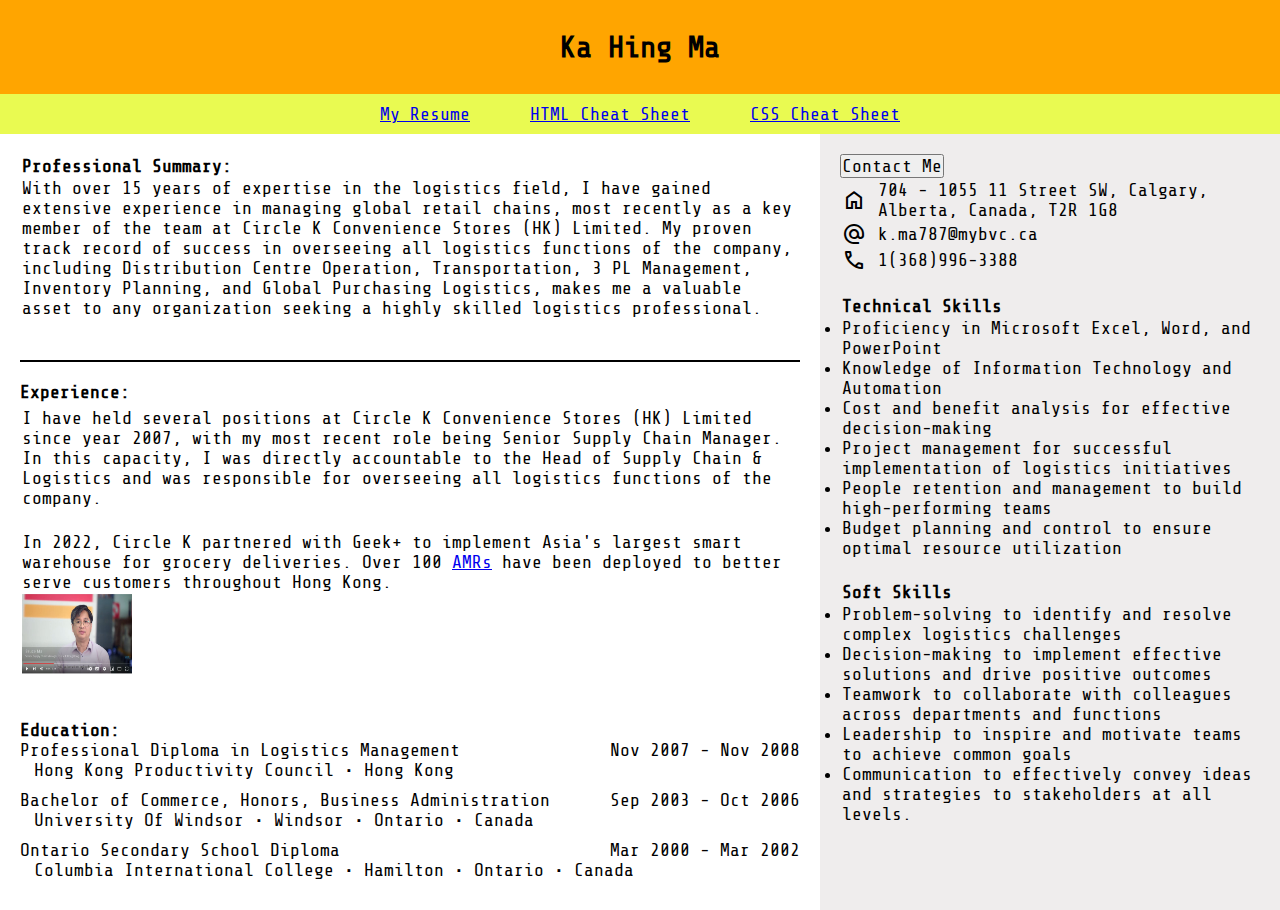
<file: index.html>
<!DOCTYPE html>
<html>

<head>
	<meta charset="UTF-8">
	<meta content="width=device-width, initial-scale=1" name="viewport" />
	<title>Ka Hing Ma - Resume</title>
	<link rel="stylesheet" href="Main.css">

	<link rel="preconnect" href="https://fonts.googleapis.com">
	<link rel="preconnect" href="https://fonts.gstatic.com" crossorigin>
	<link href="https://fonts.googleapis.com/css2?family=Oswald:wght@200;400;700&family=Roboto+Slab:wght@100;300;500;900&family=Share+Tech+Mono&display=swap" rel="stylesheet">

	<link rel="stylesheet"
		href="https://fonts.googleapis.com/css2?family=Material+Symbols+Outlined:opsz,wght,FILL,GRAD@48,400,0,0" />

	</head>

<body>
	<div class="Head">Ka Hing Ma</div>
	<nav>
		<ul>
			<li><a href="index.html">My Resume</a></li>
			<li><a href="HtmlCheatSheet.html">HTML Cheat Sheet</a></li>
			<li><a href="CSSCheatSheet.html">CSS Cheat Sheet</a></li>
		</ul>
	</nav>

	<div class="container">
		<div class="left">
			<table>
				<tr>
					<td><strong>Professional Summary:</strong></td>
				</tr>
				<tr>
					<td>With over 15 years of expertise in the logistics field, I have gained extensive experience in
						managing global retail chains, most recently as a key member of the team at Circle K Convenience
						Stores (HK) Limited. My proven track record of success in overseeing all logistics functions of
						the company, including Distribution Centre Operation, Transportation, 3 PL Management, Inventory
						Planning, and Global Purchasing Logistics, makes me a valuable asset to any organization seeking
						a highly skilled logistics professional.</td>
				</tr>
			</table>
			<br>
			<br>
			<table>
				<tr>
					<div class="line"></div>
				<tr>
					<div><strong>Experience:</strong></div>
				</tr>

				<tr>
					<td>I have held several positions at Circle K Convenience Stores (HK) Limited since year 2007, with
						my most recent role being Senior Supply Chain Manager. In this capacity, I was directly
						accountable to the Head of Supply Chain & Logistics and was responsible for overseeing all
						logistics functions of the company.</td>
				</tr>
				<tr style="height: 20px;"></tr>
				<tr>
					<td>In 2022, Circle K partnered with Geek+ to implement Asia's largest smart warehouse for grocery
						deliveries. Over 100 <a href="https://en.wikipedia.org/wiki/Mobile_robot" title="Autonomous Mobile Robots" target="_blank">AMRs</a> have been deployed to better serve customers throughout Hong Kong.
					</td>
				</tr>
				<tr>
					<td><a href="https://www.youtube.com/watch?v=4EuYN_pmUwQ" target="_blank">
							<img src="KH_Ma_CircleK.JPG" id="kh-ma-image" alt="KH Ma CircleK" class="enlarge-on-hover"
								onclick="window.location.href='https://www.youtube.com/watch?v=4EuYN_pmUwQ';">
						</a></td>
				</tr>
			</table>
			<br>
			<br>
			<table>
				<div class="table">
					<div><strong>Education:</strong></div>
					<div class="table-row">
						<div class="upperRow">
							<div class="title">Professional Diploma in Logistics Management</div>
							<div class="date">Nov 2007 - Nov 2008</div>
						</div>
						<div class="school">Hong Kong Productivity Council • Hong Kong</div>
					</div>
					<div class="table-row">
						<div class="upperRow">
							<div class="title">Bachelor of Commerce, Honors, Business Administration</div>
							<div class="date">Sep 2003 - Oct 2006</div>
						</div>
						<div class="school">University Of Windsor • Windsor • Ontario • Canada</div>
					</div>
				</div>
				<div class="table-row">
					<div class="upperRow">
						<div class="title">Ontario Secondary School Diploma</div>
						<div class="date">Mar 2000 - Mar 2002</div>
					</div>
					<div class="school">Columbia International College • Hamilton • Ontario • Canada</div>
				</div>
			</table>
		</div>
		<div class="right">
			<div>
				<form action="mailto:bmaka@hotmail.com" method="post" enctype="text/plain">
					<input type="submit" value="Contact Me">
				</form>
			</div>
			<table>
				
				<tr>
					<td><span class="material-symbols-outlined">home</span></td>
					<td><span>704 - 1055 11 Street SW, Calgary, Alberta, Canada, T2R 1G8</span></td>
				</tr>
				<tr>
					<td><span class="material-symbols-outlined">alternate_email</span></td>
					<td>k.ma787@mybvc.ca</td>
				</tr>
				<tr>
					<td><span class="material-symbols-outlined">call</span></td>
					<td>1(368)996-3388</td>
				</tr>
			</table>
			<br>
			<table>
				<tr>
					<td class="Technical"><strong>Technical Skills</strong></td>
				</tr>
				<tr class="table-row">
					<td>
						<ul>
							<li>Proficiency in Microsoft Excel, Word, and PowerPoint</li>
							<li>Knowledge of Information Technology and Automation</li>
							<li>Cost and benefit analysis for effective decision-making</li>
							<li>Project management for successful implementation of logistics initiatives</li>
							<li>People retention and management to build high-performing teams</li>
							<li>Budget planning and control to ensure optimal resource utilization</li>
						</ul>
					</td>
				</tr>
			</table>
			<br>
			<table>
				<tr>
					<td class="SoftSkill"><strong>Soft Skills</strong></td>
				</tr>
				<tr class="table-row">
					<td>
						<ul>
							<li>Problem-solving to identify and resolve complex logistics challenges</li>
							<li>Decision-making to implement effective solutions and drive positive outcomes</li>
							<li>Teamwork to collaborate with colleagues across departments and functions</li>
							<li>Leadership to inspire and motivate teams to achieve common goals</li>
							<li>Communication to effectively convey ideas and strategies to stakeholders at all levels.
							</li>
						</ul>
					</td>
				</tr>
			</table>
</body>

<script src="script.js"></script>
</html>
</file>
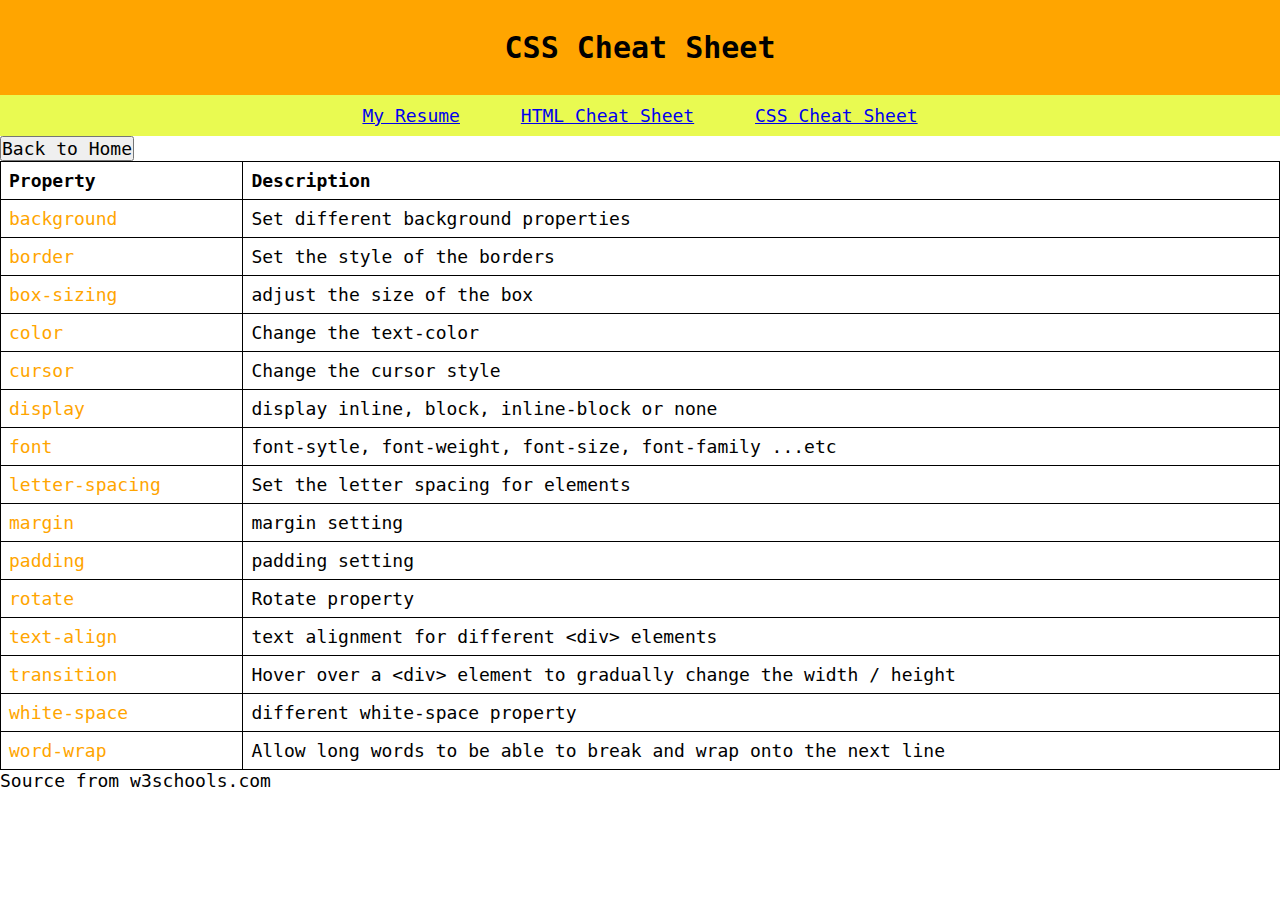
<file: CSSCheatSheet.html>
<!DOCTYPE html>
<html>
  <head>
    <meta charset="UTF-8">
    <title>CSS Cheat Sheet</title>
    <link rel="stylesheet" href="Main.css">
  </head>

  <body>
    <div class="Head">CSS Cheat Sheet</div>
    <nav>
      <ul>
        <li><a href="index.html">My Resume</a></li>
        <li><a href="HtmlCheatSheet.html">HTML Cheat Sheet</a></li>
        <li><a href="CSSCheatSheet.html">CSS Cheat Sheet</a></li>
      </ul>
    </nav>
    <tr>
        <div id="navigation">
          <button id="html-btn" onclick="goToCSS()">Back to Home</button>
        </div>
      </td>
    </tr>
    <table class="CheatSheetTable">
      <thead>
        <tr>
          <th>Property</th>
          <th>Description</th>
        </tr>
      </thead>
      <tbody>
        <tr>
          <td><a href="#" class="tablink" onclick="openTab(event,'background-info')"> <span style="color: orange">background</span></a></td>
          <td>Set different background properties</td>
        </tr>

        <tr>
          <td><a href="#" class="tablink" onclick="openTab(event,'border-info')"> <span style="color: orange">border</span></a></td>
          <td>Set the style of the borders</td>
        </tr>

        <tr>
          <td><a href="#" class="tablink" onclick="openTab(event,'boxsizing-info')"> <span style="color: orange">box-sizing</span></a></td>
          <td>adjust the size of the box</td>
        </tr>

        <tr>
          <td><a href="#" class="tablink" onclick="openTab(event,'color-info')"> <span style="color: orange">color</span></a></td>
          <td>Change the text-color</td>
        </tr>

        <tr>
          <td><a href="#" class="tablink" onclick="openTab(event,'cursor-info')"> <span style="color: orange">cursor</span></a></td>
          <td>Change the cursor style</td>
        </tr>

        <tr>
          <td><a href="#" class="tablink" onclick="openTab(event,'display-info')"> <span style="color: orange">display</span></a></td>
          <td>display inline, block, inline-block or none</td>
        </tr>

        <tr>
          <td><a href="#" class="tablink" onclick="openTab(event,'font-info')"> <span style="color: orange">font</span></a></td>
          <td>font-sytle, font-weight, font-size, font-family ...etc </td>
        </tr>

        <tr>
          <td><a href="#" class="tablink" onclick="openTab(event,'letterspacing-info')"> <span style="color: orange">letter-spacing</span></a></td>
          <td>Set the letter spacing for elements </td>
        </tr>

        <tr>
          <td><a href="#" class="tablink" onclick="openTab(event,'margin-info')"> <span style="color: orange">margin</span></a></td>
          <td>margin setting </td>
        </tr>

        <tr>
          <td><a href="#" class="tablink" onclick="openTab(event,'padding-info')"> <span style="color: orange">padding</span></a></td>
          <td>padding setting </td>
        </tr>

        <tr>
          <td><a href="#" class="tablink" onclick="openTab(event,'rotate-info')"> <span style="color: orange">rotate</span></a></td>
          <td>Rotate property </td>
        </tr>

        <tr>
          <td><a href="#" class="tablink" onclick="openTab(event,'textalign-info')"> <span style="color: orange">text-align</span></a></td>
          <td>text alignment for different &lt;div&gt; elements </td>
        </tr>

        <tr>
          <td><a href="#" class="tablink" onclick="openTab(event,'transition-info')"> <span style="color: orange">transition</span></a></td>
          <td>Hover over a &lt;div&gt element to gradually change the width / height </td>
        </tr>

        <tr>
          <td><a href="#" class="tablink" onclick="openTab(event,'whitespace-info')"> <span style="color: orange">white-space</span></a></td>
          <td>different white-space property </td>
        </tr>

        <tr>
          <td><a href="#" class="tablink" onclick="openTab(event,'wordwrap-info')"> <span style="color: orange">word-wrap</span></a></td>
          <td>Allow long words to be able to break and wrap onto the next line </td>
        </tr>
      </tbody>
    </table>
    <p>Source from w3schools.com</p>
    <br>

    <div id="background-info" class="tabcontent">
      <h3><span style="color: orange">background</span></h3>
      <br>
      <p><b>Definition and Usage</b></p>
      <br>
      <p>Demo of the different values of the background property.</p>
      <br>
      <div class="screen-box">
        <div class="left-part">
          <h3>Choose a background:</h3>
          <div class="options">
            <label>
              <input type="radio" name="background" value="red" />
              <span class="label-text">Red</span>
            </label>
            <label>
              <input type="radio" name="background" value="blue" />
              <span class="label-text">Blue</span>
            </label>
            <label>
              <input type="radio" name="background" value="tree" />
              <span class="label-text">tree (picture) </span>
            </label>
          </div>
        </div>
          <div class="right-part"></div>
      </div>
    </div>
    
      <div id="border-info" class="tabcontent">
      <h3><span style="color: orange">border</span></h3>
      <br>
      <p><b>Definition and Usage</b></p>
      <br>
      <p>Set the style of the borders for different elements</p>
      <br>
      <div class="screen-box">
        <div class="left-part">
          <h3>Choose a border style:</h3>
          <div class="options">
            <label>
              <input type="radio" name="border" value="borderRed" />
              <span class="label-text">border: 5px solid red;</span>
            </label>
            <label>
              <input type="radio" name="border" value="borderBlue" />
              <span class="label-text">border: 10px dotted blue;</span>
            </label>
          </div>
        </div>
        <div class="right-part"></div>
        <div class="inner-box"></div>
      </div>
    </div>
 
    <div id="boxsizing-info" class="tabcontent">
      <h3><span style="color: orange">border</span></h3>
      <br>
      <p><b>Definition and Usage</b></p>
      <br>
      <p>Set the size of the box </p>
      <br>
      <div class="screen-box">
        <div class="left-part">
          <h3>Choose a different size:</h3>
          <div class="options">
            <label>
              <input type="radio" name="boxsize" value="boxisize1" />
              <span class="label-text">box size: Width 300px, Height 200px</span>
            </label>
            <label>
              <input type="radio" name="boxsize" value="boxsize2" />
              <span class="label-text">box size: Width 100px, Height 80px</span>
            </label>
          </div>
        </div>
        <div class="right-part"></div>
        <div class="innerbox1"></div>
      </div>
    </div>

    <div id="color-info" class="tabcontent">
      <h3><span style="color: orange">color</span></h3>
      <br>
      <p><b>Definition and Usage</b></p>
      <br>
      <p>Set the text-color with different elements</p>
      <br>
      <div class="screen-box">
        <div class="left-part">
          <h3>Choose a different color:</h3>
          <div class="options">
            <label>
              <input type="radio" name="Color" value="red" />
              <span class="label-text">Red</span>
            </label>
            <label>
              <input type="radio" name="Color" value="green" />
              <span class="label-text">#00ff00</span>
            </label>
            <label>
              <input type="radio" name="Color" value="RGB" />
              <span class="label-text"> RGB(0,0,255)</span>
            </label>
          </div>
        </div>
        <div class="right-part"></div>
        <div class="innerbox1">
          <p>Hello, It is my color</p>
          <p>Hello, It is my color</p>
          <p>Hello, It is my color</p>
          <p>Hello, It is my color</p>
          <p>Hello, It is my color</p>
          <p>Hello, It is my color</p>
          <p>Hello, It is my color</p>
        </div>
      </div>
    </div>

    <div id="cursor-info" class="tabcontent">
      <h3><span style="color: orange">color</span></h3>
      <br>
      <p><b>Definition and Usage</b></p>
      <br>
      <p>Set the text-color with different elements</p>
      <br>
      <div class="cursor">
          <h3>Here below some of the choice, mouse over the words to change the mouse cursor.</h3>
          <br>
          <p style="cursor: alias; padding-left: 20px;">alias</p>
          <br>
          <p style="cursor: all-scroll; padding-left: 20px;">all-scroll</p>
          <br>
          <p style="cursor: cell; padding-left: 20px;">cell</p>
          <br>
          <p style="cursor: col-resize; padding-left: 20px;">col-resize</p>
          <br>
          <p style="cursor: copy; padding-left: 20px;">copy</p>
          <br>
          <p style="cursor: e-resize; padding-left: 20px;">e-resize</p>
          <br>
          <br>
          <br>
        </div>
    </div>

    <div id="display-info" class="tabcontent">
      <h3><span style="color: orange">display</span></h3>
      <br>
      <p><b>Definition and Usage</b></p>
      <br>
      <p>Use of some different display values: <b>1-none, 2-inline, 3-block, 4-inline-block</b></p>
      <br>
      <div class="display">
          <h3>Please find the effect below for the word <span style="color: red">Hello World</span></h3>
          <br>
          <h2>display: none:</h2>
            <div>
            Lorem ipsum dolor sit amet, consectetur adipiscing elit. Etiam semper diam at erat pulvinar, at pulvinar felis blandit. <p style="display:none; color:red"> HELLO WORLD!</p> Vestibulum volutpat tellus diam, consequat gravida libero rhoncus ut.
            </div>
            <br>
            <h2>display: inline:</h2>
            <div>
            Lorem ipsum dolor sit amet, consectetur adipiscing elit. Etiam semper diam at erat pulvinar, at pulvinar felis blandit. <p style="display:inline; color:red"> HELLO WORLD!</p> Vestibulum volutpat tellus diam, consequat gravida libero rhoncus ut.
            </div>
            <br>
            <h2>display: block:</h2>
            <div>
            Lorem ipsum dolor sit amet, consectetur adipiscing elit. Etiam semper diam at erat pulvinar, at pulvinar felis blandit. <p style="display:block; color:red">HELLO WORLD!</p> Vestibulum volutpat tellus diam, consequat gravida libero rhoncus ut.
            </div>
            <br>
            <h2>display: inline-block:</h2>
            <div>
            Lorem ipsum dolor sit amet, consectetur adipiscing elit. Etiam semper diam at erat pulvinar, at pulvinar felis blandit. <p style="display:inline-block; color:red">HELLO WORLD!</p> Vestibulum volutpat tellus diam, consequat gravida libero rhoncus ut.
            </div>
        </div>
    </div>

    <div id="font-info" class="tabcontent">
      <h3><span style="color: orange">font</span></h3>
      <br>
      <p><b>Definition and Usage</b></p>
      <br>
      <p>Can set the font-style, font-weight, font-size, font-family ...etc</p>
      <br>
           <h2>font-style: caption</h2>
            <p style="font: caption;">Lorem ipsum dolor sit amet, consectetur adipiscing elit. Etiam semper diam at erat pulvinar, at pulvinar felis blandit.</p>
            <br>
            <h2>font-weight: 900</h2>
            <p style="font-weight: 900;">Lorem ipsum dolor sit amet, consectetur adipiscing elit. Etiam semper diam at erat pulvinar, at pulvinar felis blandit.</p>
            <br>
            <h2>font-size:xx-large</h2>
            <p style="font-size:xx-large;">Lorem ipsum dolor sit amet, consectetur adipiscing elit. Etiam semper diam at erat pulvinar, at pulvinar felis blandit.</p>
            <br>
            <h2>font-family - monospace</h2>
            <p style="font-family: 'Courier New', Courier, monospace;">Lorem ipsum dolor sit amet, consectetur adipiscing elit. Etiam semper diam at erat pulvinar, at pulvinar felis blandit.</p>
            <br>
            <br>
    </div>
  
    <div id="letterspacing-info" class="tabcontent">
      <h3><span style="color: orange">letter-spacing</span></h3>
      <br>
      <p><b>Definition and Usage</b></p>
      <br>
      <p>Set the letter spacing</p>
      <br>
           <h2>letter-spacing = 10px</h2>
            <p style="letter-spacing: 10px;">Lorem ipsum dolor sit amet, consectetur adipiscing elit. Etiam semper diam at erat pulvinar, at pulvinar felis blandit.</p>
            <br>
            <h2>leter-spacing = 2px</h2>
            <p style="letter-spacing: 2px;">Lorem ipsum dolor sit amet, consectetur adipiscing elit. Etiam semper diam at erat pulvinar, at pulvinar felis blandit.</p>
            <br>
            <h2>leter-spacing = -3px</h2>
            <p style="letter-spacing: -3px;">Lorem ipsum dolor sit amet, consectetur adipiscing elit. Etiam semper diam at erat pulvinar, at pulvinar felis blandit.</p>
            <br>
            <br>
    </div>

    <div id="margin-info" class="tabcontent">
      <h3><span style="color: orange">margin</span></h3>
      <br>
      <p><b>Definition and Usage</b></p>
      <br>
      <p>Set the margin of the paragraph</p>
      <br>
      <p>A paragraph with no specified margins.</p>
      <br>
      <p style="margin: 35px;">This paragraph has a margin of 35 pixels on all four sides.</p>
      <br>
      <br>
    </div>

    <div id="padding-info" class="tabcontent">
      <h3><span style="color: orange">padding</span></h3>
      <br>
      <p><b>Definition and Usage</b></p>
      <br>
      <p>Set the padding</p>
      <br>
      <div class="screen-box">
        <div class="left-part">
          <h3>Choose a border style:</h3>
          <div class="options">
            <label>
              <input type="radio" name="padding" value="5px" />
              <span class="label-text">padding = 5px</span>
            </label>
            <label>
              <input type="radio" name="padding" value="20px" />
              <span class="label-text">padding = 20px;</span>
            </label>
          </div>
        </div>
        <div class="right-part"></div>
        <div class="innerbox2"></div>
      </div>
    </div>

    <div id="rotate-info" class="tabcontent">
      <h3><span style="color: orange">Rotate</span></h3>
      <br>
      <p><b>Definition and Usage</b></p>
      <br>
      <p>Rotates div element</p>
      <br>
      <div class="screen-box">
        <div class="left-part">
          <h3>Rotation:</h3>
          <div class="options">
            <label>
              <input type="radio" name="rotate" value="0degree" />
              <span class="label-text">normal position</span>
            </label>
            <label>
              <input type="radio" name="rotate" value="30degree" />
              <span class="label-text">rotate value to 30 degrees;</span>
            </label>
            <label>
              <input type="radio" name="rotate" value="-30degree" />
              <span class="label-text">rotate value to -30 degrees;</span>
            </label>
          </div>
        </div>
        <div class="right-part"></div>
        <div class="innerbox3"></div>
      </div>
    </div>

    <div id="textalign-info" class="tabcontent">
      <h3><span style="color: orange">text-align</span></h3>
      <br>
      <p><b>Definition and Usage</b></p>
      <br>
      <p>Set the text alignment for different div elements</b></p>
      <br>
      <div class="textalign">
          <h3>Please find the effect below</h3>
          <br>
          <h2>text-align: center</h2>
            <div style="text-align: center;">
            Lorem ipsum dolor sit amet, consectetur adipiscing elit. Etiam semper diam at erat pulvinar, at pulvinar felis blandit.
            </div>
            <br>
          <h2>text-align: left</h2>
            <div style="text-align: left;">
              Lorem ipsum dolor sit amet, consectetur adipiscing elit. Etiam semper diam at erat pulvinar, at pulvinar felis blandit.
            </div>
            <br>
          <h2>text-align: right</h2>
            <div style="text-align: right">
              Lorem ipsum dolor sit amet, consectetur adipiscing elit. Etiam semper diam at erat pulvinar, at pulvinar felis blandit.
            </div>
            <br>
          <h2>text-align: justify</h2>
            <div style="text-align:justify">
              Lorem ipsum dolor sit amet, consectetur adipiscing elit. Etiam semper diam at erat pulvinar, at pulvinar felis blandit.
            </div>
            <br>
            <br>
        </div>
    </div>

    <div id="transition-info" class="tabcontent">
      <h3><span style="color: orange">transition</span></h3>
      <br>
      <p><b>Definition and Usage</b></p>
      <br>
      <p>Hover over a &lt;div&gt; element to gradually change the width / height</p>
      <br>
      <div class="transit">
      </div>
    </div>

    <div id="whitespace-info" class="tabcontent">
      <h3><span style="color: orange">white-space</span></h3>
      <br>
      <p><b>Definition and Usage</b></p>
      <br>
      <p>different white-space property </p>
      <br>
      <h2>white-space: nowrap:</h2>
      <p style="white-space: nowrap;">
      This is some text. This is some text. This is some text.
      This is some text. This is some text. This is some text.
      This is some text. This is some text. This is some text.
      This is some text. This is some text. This is some text.
      </p>
      <br>
      <h2>white-space: normal:</h2>
      <p style="white-space: normal;">
      This is some text. This is some text. This is some text.
      This is some text. This is some text. This is some text.
      This is some text. This is some text. This is some text.
      This is some text. This is some text. This is some text.
      </p>
      <br>
      <h2>white-space: pre:</h2>
      <p style="white-space: pre;">
      This is some text. This is some text. This is some text.
      This is some text. This is some text. This is some text.
      This is some text. This is some text. This is some text.
      This is some text. This is some text. This is some text.
      </p>
      </div>

      <div id="wordwrap-info" class="tabcontent">
        <h3><span style="color: orange">word-wrap</span></h3>
        <br>
        <p><b>Definition and Usage</b></p>
        <br>
        <p>The word-wrap property allows long words to be able to be broken and wrap onto the next line. </p>
        <br>
        <div>
        <h2>word-wrap: normal (default):</h2>
        <div style="word-wrap: normal; width: 250px; border: 1px solid #000000;"> This div contains a very long word: thisisaveryveryveryveryveryverylongword. The long word will not break and wrap to the next line.</div>
        <br>
        <h2>word-wrap: break-word:</h2>
        <div style="word-wrap:break-word; width: 250px; border: 1px solid #000000;"> This div contains a very long word: thisisaveryveryveryveryveryverylongword. The long word will break and wrap to the next line.</div>
        </div>
      </div>
      <br>
      <br>


  </body>

  <script src="script.js"></script>
</html>
</file>
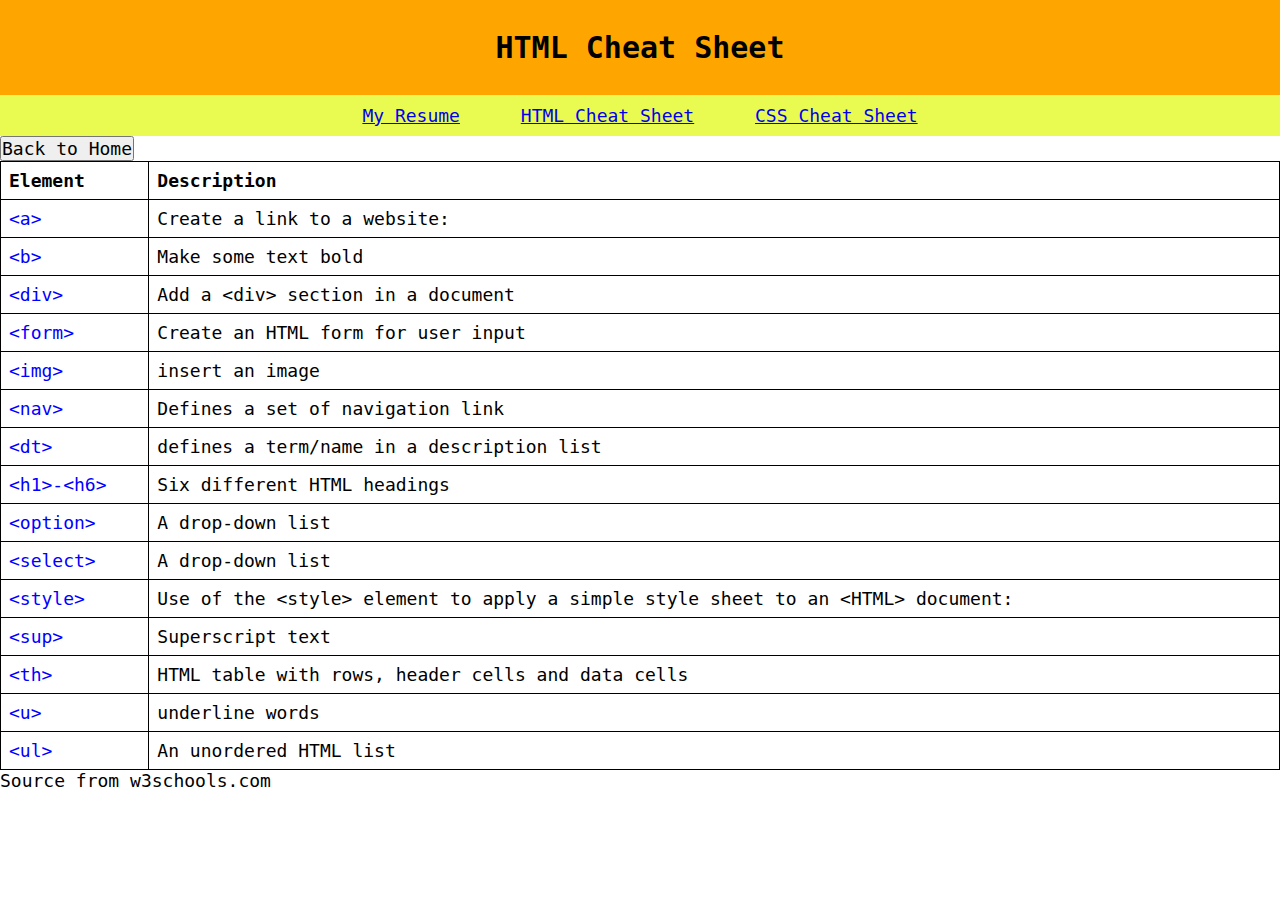
<file: HtmlCheatSheet.html>
<!DOCTYPE html>
<html>
  <head>
    <meta charset="UTF-8">
    <title>HTML Cheat Sheet</title>
    <link rel="stylesheet" href="Main.css">
  </head>

  <body>
    <div class="Head">HTML Cheat Sheet</div>
    <nav>
      <ul>
        <li><a href="index.html">My Resume</a></li>
        <li><a href="HtmlCheatSheet.html">HTML Cheat Sheet</a></li>
        <li><a href="CSSCheatSheet.html">CSS Cheat Sheet</a></li>
      </ul>
    </nav>
    <tr>
        <div id="navigation">
          <button id="html-btn" onclick="goToHTML()">Back to Home</button>
        </div>
      </td>
    </tr>
    <table class="CheatSheetTable">
      <thead>
        <tr>
          <th>Element</th>
          <th>Description</th>
        </tr>
      </thead>
      <tbody>
        <tr>
          <td><a href="#" class="tablink" onclick="openTab(event, 'a-info')"> &lt;a&gt;</a></td>
          <td>Create a link to a website:</td>
        </tr>
        <tr>
          <td><a href="#" class="tablink" onclick="openTab(event, 'b-info')">&lt;b&gt;</a></td>
          <td>Make some text bold</td>
        </tr>
        <tr>
          <td><a href="#" class="tablink" onclick="openTab(event, 'div-info')">&lt;div&gt;</a></td>
          <td>Add a &lt;div&gt section in a document</td>
        </tr>
        <tr>
          <td><a href="#" class="tablink" onclick="openTab(event, 'form-info')">&lt;form&gt;</a></td>
          <td>Create an HTML form for user input</td>
        </tr>
        <tr>
          <td><a href="#" class="tablink" onclick="openTab(event, 'img-info')">&lt;img&gt;</a></td>
          <td>insert an image</td>
        </tr>
        <tr>
          <td><a href="#" class="tablink" onclick="openTab(event, 'nav-info')">&lt;nav&gt;</a></td>
          <td>Defines a set of navigation link</td>
        </tr>
        <tr>
          <td><a href="#" class="tablink" onclick="openTab(event, 'dt-info')">&lt;dt&gt;</a></td>
          <td>defines a term/name in a description list</td>
        </tr>
        <tr>
          <td><a href="#" class="tablink" onclick="openTab(event, 'H1H6-info')">&lt;h1&gt-&lt;h6&gt;</a></td>
          <td>Six different HTML headings</td>
        </tr>
        <tr>
          <td><a href="#" class="tablink" onclick="openTab(event, 'option-info')">&lt;option&gt;</a></td>
          <td>A drop-down list</td>
        </tr>
        <tr>
          <td><a href="#" class="tablink" onclick="openTab(event, 'select-info')">&lt;select&gt;</a></td>
          <td>A drop-down list</td>
        </tr>
        <tr>
          <td><a href="#" class="tablink" onclick="openTab(event, 'style-info')">&lt;style&gt;</a></td>
          <td>Use of the &lt;style&gt; element to apply a simple style sheet to an &lt;HTML&gt; document:</td>
        </tr>
        <tr>
          <td><a href="#" class="tablink" onclick="openTab(event, 'sup-info')">&lt;sup&gt;</a></td>
          <td>Superscript text</td>
        </tr>
        <tr>
          <td><a href="#" class="tablink" onclick="openTab(event, 'th-info')">&lt;th&gt;</a></td>
          <td>HTML table with rows, header cells and data cells</td>
        </tr>
        <tr>
          <td><a href="#" class="tablink" onclick="openTab(event, 'u-info')">&lt;u&gt;</a></td>
          <td>underline words</td>
        </tr>
        <tr>
          <td><a href="#" class="tablink" onclick="openTab(event, 'ul-info')">&lt;ul&gt;</a></td>
          <td>An unordered HTML list</td>
        </tr>
      </tbody>

    </table>
    <p>Source from w3schools.com</p>
    <br>
    
    <div id="a-info" class="tabcontent">
      <h3>HTML &lt;a&gt; Tag</h3>
      <br>
      <p>Example: "&lt;a href=&quot;https://www.google.com&quot;&gt;Visit google.com!&lt;a&gt; "</p>
      <br>
      <p><b>Definition and Usage</b></p>
      <br>
      <p>The &lt;a&gt tag defines a hyperlink, which is used to link from one page to another.</p>
      <br>
      <p>The most important attribute of the <span style="color: orange">&lt;a&gt;</span> element is the <span style="color: orange">href</span> attribute, which indicates the link's destination.</p>
      <br>
      <p>By default, links will appear as follows in all browsers:</p>
      <br>
      <ul class="CS-disc">
        <li>An unvisited link is underlined and blue</li>
        <li>visited link is underlined and purple</li>
        <li>An active link is underlined and red</li>   
      </ul>
      <br>
      <br>
    </div>
    
    <div id="b-info" class="tabcontent">
      <h3>HTML &lt;b&gt; Tag</h3>
      <br>
      <p>Example: This is normal text, <b>this is bold text</b></p>
      <br>
      <p><b>Definition and Usage</b></p>
      <br>
      <p>The <span style="color: orange">&lt;b&gt;</span> tag specifies bold text without any extra importance.</p>
      <br>
      <br>
    </div>

    <div id="div-info" class="tabcontent">
      <h3>HTML &lt;div&gt; Tag</h3>
      <br>
      <p>The <span style="color: orange">&lt;div&gt;</span> section in a document can be styled with CSS</b></p>
      <br>
      <p><b>Definition and Usage</b></p>
      <br>
      <p>The <span style="color: orange">&lt;div&gt;</span> tag defines a division or a section in an HTML document.</p>
      <br>
      <p>The <span style="color: orange">&lt;div&gt;</span> tag is used as a container for HTML elements - which is then styled with CSS or manipulated with JavaScript.</p>
      <br>
      <p>The <span style="color: orange">&lt;div&gt;</span> tag is easily styled by using the class or id attribute.</p>
      <br>
      <p>Any sort of content can be put inside the <span style="color: orange">&lt;div&gt;</span> tag! </p>
      <br>
      <p><b>Note:</b> By default, browsers always place a line break before and after the <span style="color: orange">&lt;div&gt;</span> element.</p>
      <br>
      <br>
    </div>

    <div id="form-info" class="tabcontent">
      <h3>HTML &lt;form&gt; Tag</h3>
      <br>
      <p>The <span style="color: orange">&lt;form&gt;</span> tag is used to create an HTML form for user input.</b></p>
      <br>
      <p><b>Definition and Usage</b></p>
      <br>
      <p>The <span style="color: orange">&lt;form&gt;</span> element can contain one or more of the following form elements:</p>
      <br>
      <ul class="CS-disc">
        <li>&lt;input&gt;</li>
        <li>&lt;textarea&gt;</li>
        <li>&lt;button&gt;</li>
        <li>&lt;select&gt;</li>
        <li>&lt;option&gt;</li>
        <li>&lt;optgroup&gt;</li>
        <li>&lt;fieldset&gt;</li>
        <li>&lt;label&gt;</li>
        <li>&lt;output&gt;</li>
      </ul>
      <br>
      <br>
    </div>

    <div id="img-info" class="tabcontent">
      <h3>HTML &lt;img&gt; Tag</h3>
      <br>
      <p>The <span style="color: orange">&lt;img&gt;</span> is used to embed an image in an HTML page.</b></p>
      <br>
      <p><b>Definition and Usage</b></p>
      <br>
      <p>Images are not technically inserted into a web page; images are linked to web pages. The <span style="color: orange">&lt;img&gt;</span> tag creates a holding space for the referenced image.</p>
      <br>
      <p>The <span style="color: orange">&lt;img&gt;</span> tag tag has two required attributes:</p>
      <br>
      <ul class="CS-disc"></ul>
          <li>src - Specifies the path to the image</li>
          <br>
          <li>alt - Specifies an alternate text for the image, if the image for some reason cannot be displayed</li>
      </ul>
      <br>
      <p><b>Note:</b> Also, always specify the width and height of an image. If width and height are not specified, the page might flicker while the image loads.</p>
      <br>
      <p><b>Tip:</b> To link an image to another document, simply nest the <span style="color: orange">&lt;img&gt;</span> tag inside an <span style="color: orange">&lt;a&gt;</span> tag.</p>
      <br>
      <br>
    </div>

    <div id="nav-info" class="tabcontent">
      <h3>HTML &lt;nav&gt; Tag</h3>
      <br>
      <p>The <span style="color: orange">&lt;nav&gt;</span> tag defines a set of navigation links.</p>
      <br>
      <p><b>Definition and Usage</b></p>
      <br>
      <p>Notice that NOT all links of a document should be inside a <span style="color: orange">&lt;nav&gt;</span> element. The <span style="color: orange">&lt;nav&gt;</span> element is intended only for major blocks of navigation links.</p>
      <br>
      <p>Browsers, such as screen readers for disabled users, can use this element to determine whether to omit the initial rendering of this content.</p>
      <br>
    </div>

    <div id="dt-info" class="tabcontent">
      <h3>HTML &lt;dt&gt; Tag</h3>
      <br>
      <p>The <span style="color: orange">&lt;dt&gt;</span> tag defines a term/name in a description list.</p>
      <br>
      <p><b>Definition and Usage</b></p>
      <br>
      <p>The <span style="color: orange">&lt;dt&gt;</span> tag is used in conjunction with <span style="color: orange">&lt;dl&gt;</span> (defines a description list) and <span style="color: orange">&lt;dd&gt;</span> (describes each term/name).</p>
      <br>
      <br>
    </div>

    <div id="H1H6-info" class="tabcontent">
      <h3>&lt;h1&gt-&lt;h6&gt</h3>
      <br>
      <p>The <span style="color: orange">&lt;h1&gt;</span> to <span style="color: orange">&lt;h6&gt;</span> tags are used to define HTML headings.</p>
      <br>
      <p><b>Definition and Usage</b></p>
      <br>
      <p><span style="color: orange">&lt;h1&gt;</span> defines the most important heading. <span style="color: orange">&lt;h6&gt;</span> defines the least important heading.</p>
      <br>
      <p><b>Note:</b> Only use one <span style="color: orange">&lt;h1&gt;</span> per page - this should represent the main heading/subject for the whole page. Also, do not skip heading levels - start with <span style="color: orange">&lt;h1&gt;</span>, then use <span style="color: orange">&lt;h2&gt;</span>, and so on.</p>
      <br>
      <br>
    </div>

    <div id="option-info" class="tabcontent">
      <h3>HTML &lt;option&gt; Tag</h3>
      <br>
      <p><b>Definition and Usage</b></p>
      <br>
      <p>The <span style="color: orange">&lt;option&gt;</span> tag defines an option in a select list.</p>
      <br>
      <p><span style="color: orange">&lt;option&gt;</span> elements go inside a <span style="color: orange">&lt;select&gt;</span>, <span style="color: orange">&lt;optgroup&gt;</span>, or <span style="color: orange">&lt;datalist&gt;</span> element.</p>
      <br>
      <p><b>Note:</b> The <span style="color: orange">&lt;option&gt;</span> tag can be used without any attributes, but you usually need the value attribute, which indicates what is sent to the server on form submission.</p>
      <br>
      <p><b>Tip:</b> If you have a long list of options, you can group related options within the <span style="color: orange">&lt;optgroup&gt;</span> tag. </p>
        <br>
        <br>
    </div>

    <div id="select-info" class="tabcontent">
      <h3>HTML &lt;select&gt; Tag</h3>
      <br>
      <p><b>Definition and Usage</b></p>
      <br>
      <p>The <span style="color: orange">&lt;select&gt;</span> element is used to create a drop-down list.</p>
      <br>
      <p>The <span style="color: orange">&lt;select&gt;</span> element is most often used in a form, to collect user input.</p>
      <br>
      <p>The name attribute is needed to reference the form data after the form is submitted (if you omit the name attribute, no data from the drop-down list will be submitted).</p>
      <br>
      <p>The id attribute is needed to associate the drop-down list with a label.</p>
      <br>
      <p>The <span style="color: orange">&lt;option&gt;</span> tags inside the <span style="color: orange">&lt;select&gt;</span> element define the available options in the drop-down list.</p>
      <br>
      <p><b>Tip:</b> Always add the <label> tag for best accessibility practices!</p>
      <br>
      <br>
    </div>

    <div id="style-info" class="tabcontent">
      <h3>HTML &lt;style&gt; Tag</h3>
      <br>
      <p>The <span style="color: orange">&lt;style&gt;</span> tag is used to define style information (CSS) for a document.</p>
      <br>
      <p>Inside the <span style="color: orange">&lt;style&gt;</span> element you specify how HTML elements should render in a browser.</p>
      <br>
      <p><b>Note:</b> When a browser reads a style sheet, it will format the HTML document according to the information in the style sheet. If some properties have been defined for the same selector (element) in different style sheets, the value from the last read style sheet will be used (see example below)!</p>
      <br>
      <p><b>Tip:</b> To link to an external style sheet, use the <span style="color: orange">&lt;link&gt;</span> tag.</p>
      <br>
      <br>
    </div>

    <div id="sup-info" class="tabcontent">
      <h3>HTML &lt;sup&gt; Tag</h3>
      <br>
      <p><b>Definition and Usage</b></p>
      <br>
      <p>The <span style="color: orange">&lt;sup&gt;</span> defines superscript text. Superscript text appears half a character above the normal line, and is sometimes rendered in a smaller font. Superscript text can be used for footnotes, like WWW[1].</p>
      <br>
      <p>Tip: Use the <span style="color: orange">&lt;sub&gt;</span> tag to define subscript text.</p>
      <br>
      <br>
    </div>

    <div id="th-info" class="tabcontent">
      <h3>HTML &lt;th&gt; Tag</h3>
      <br>
      <p><b>Definition and Usage</b></p>
      <br>
      <p>The <span style="color: orange">&lt;th&gt;</span> tag defines a header cell in an HTML table.</p>
      <br>
      <p>An HTML table has two kinds of cells:</p>
      <br>
      <ul class="CS-disc">
        <li>Header cells - contains header information (created with the <span style="color: orange">&lt;th&gt;</span> element)</li>
        <li>Data cells - contains data (created with the <span style="color: orange">&lt;td&gt;</span> element)</li>
      </ul>
      <br>
      <p>The text in <span style="color: orange">&lt;th&gt;</span> elements are bold and centered by default.</p>
      <br>
      <p>The text in <span style="color: orange">&lt;td&gt;</span>  elements are regular and left-aligned by default.</p>
      <br>
      <br>
    </div>

    <div id="u-info" class="tabcontent">
      <h3>HTML &lt;u&gt; Tag</h3>
      <br>
      <p><b>Definition and Usage</b></p>
      <br>
      <p>The <span style="color: orange">&lt;u&gt;</span> tag represents some text that is unarticulated and styled differently from normal text, such as misspelled words or proper names in Chinese text. The content inside is typically displayed with an underline. You can change this with CSS. </p>
      <br>
      <p><b>Tip:</b> Avoid using the <span style="color: orange">&lt;u&gt;</span> element where it could be confused for a hyperlink!</p>
    </div>

    <div id="ul-info" class="tabcontent">
      <h3>HTML &lt;ul&gt; Tag</h3>
      <br>
      <p><b>Definition and Usage</b></p>
      <br>
      <p>The <span style="color: orange">&lt;ul&gt;</span> tag defines an unordered (bulleted) list.</p>
      <br>
      <p>Use the <span style="color: orange">&lt;ul&gt;</span> tag together with the <span style="color: orange">&lt;li&gt;</span> tag to create unordered lists.</p>
      <br>
      <p><b>Tip:</b> Use CSS to style lists.</p>
      <br>
      <p><b>Tip:</b> For ordered lists, use the <span style="color: orange">&lt;ol&gt;</span> tag. </p>
      <br>
      <br>
    </div>

  


  </body>
  <script src="script.js"></script>
</html>
</file>
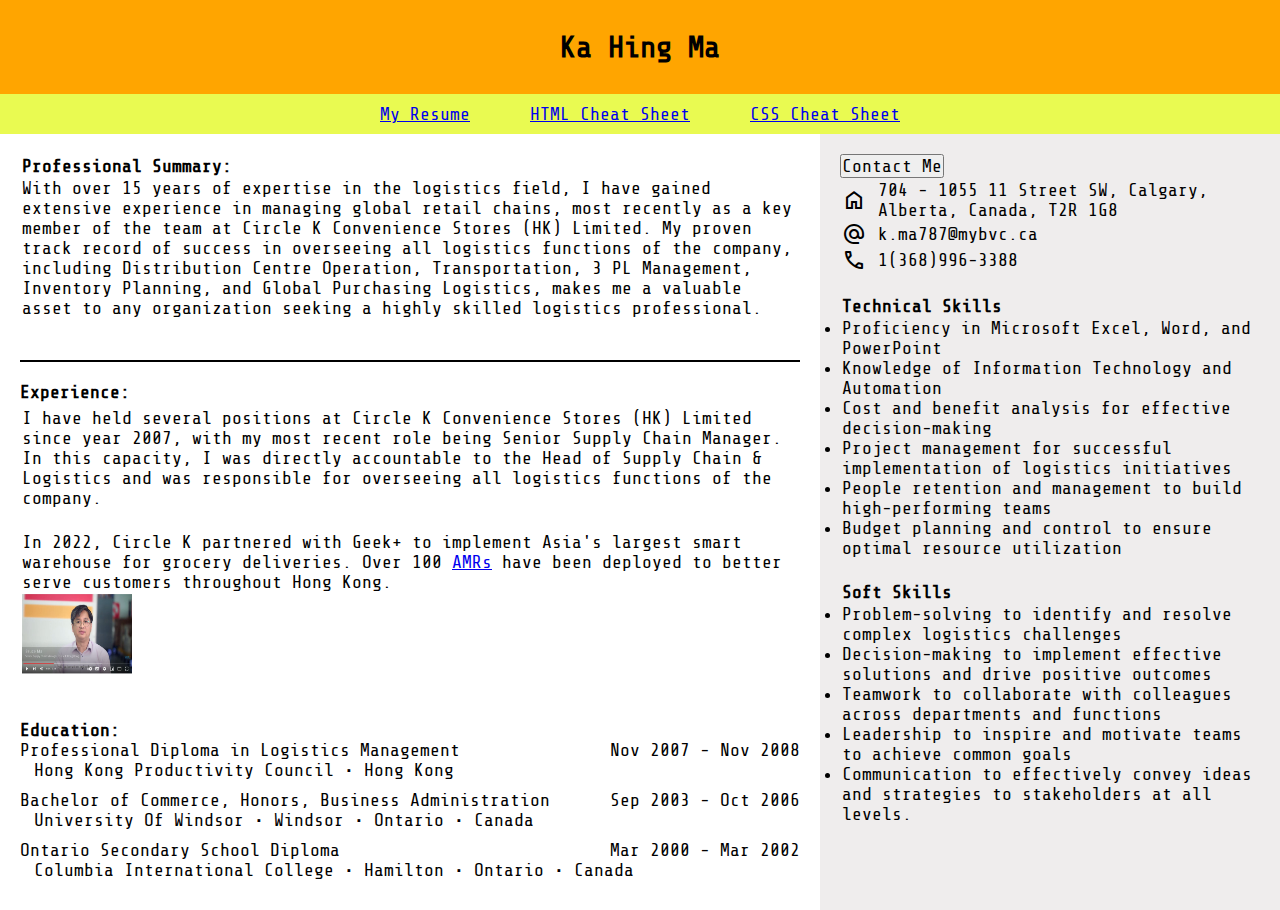
<file: Main.html>
<!DOCTYPE html>
<html>

<head>
	<meta charset="UTF-8">
	<meta content="width=device-width, initial-scale=1" name="viewport" />
	<title>Ka Hing Ma - Resume</title>
	<link rel="stylesheet" href="Main.css">

	<link rel="preconnect" href="https://fonts.googleapis.com">
	<link rel="preconnect" href="https://fonts.gstatic.com" crossorigin>
	<link href="https://fonts.googleapis.com/css2?family=Oswald:wght@200;400;700&family=Roboto+Slab:wght@100;300;500;900&family=Share+Tech+Mono&display=swap" rel="stylesheet">

	<link rel="stylesheet"
		href="https://fonts.googleapis.com/css2?family=Material+Symbols+Outlined:opsz,wght,FILL,GRAD@48,400,0,0" />

	</head>

<body>
	<div class="Head">Ka Hing Ma</div>
	<nav>
		<ul>
			<li><a href="Main.html">My Resume</a></li>
			<li><a href="HtmlCheatSheet.html">HTML Cheat Sheet</a></li>
			<li><a href="CSSCheatSheet.html">CSS Cheat Sheet</a></li>
		</ul>
	</nav>

	<div class="container">
		<div class="left">
			<table>
				<tr>
					<td><strong>Professional Summary:</strong></td>
				</tr>
				<tr>
					<td>With over 15 years of expertise in the logistics field, I have gained extensive experience in
						managing global retail chains, most recently as a key member of the team at Circle K Convenience
						Stores (HK) Limited. My proven track record of success in overseeing all logistics functions of
						the company, including Distribution Centre Operation, Transportation, 3 PL Management, Inventory
						Planning, and Global Purchasing Logistics, makes me a valuable asset to any organization seeking
						a highly skilled logistics professional.</td>
				</tr>
			</table>
			<br>
			<br>
			<table>
				<tr>
					<div class="line"></div>
				<tr>
					<div><strong>Experience:</strong></div>
				</tr>

				<tr>
					<td>I have held several positions at Circle K Convenience Stores (HK) Limited since year 2007, with
						my most recent role being Senior Supply Chain Manager. In this capacity, I was directly
						accountable to the Head of Supply Chain & Logistics and was responsible for overseeing all
						logistics functions of the company.</td>
				</tr>
				<tr style="height: 20px;"></tr>
				<tr>
					<td>In 2022, Circle K partnered with Geek+ to implement Asia's largest smart warehouse for grocery
						deliveries. Over 100 <a href="https://en.wikipedia.org/wiki/Mobile_robot" title="Autonomous Mobile Robots" target="_blank">AMRs</a> have been deployed to better serve customers throughout Hong Kong.
					</td>
				</tr>
				<tr>
					<td><a href="https://www.youtube.com/watch?v=4EuYN_pmUwQ" target="_blank">
							<img src="KH_Ma_CircleK.JPG" id="kh-ma-image" alt="KH Ma CircleK" class="enlarge-on-hover"
								onclick="window.location.href='https://www.youtube.com/watch?v=4EuYN_pmUwQ';">
						</a></td>
				</tr>
			</table>
			<br>
			<br>
			<table>
				<div class="table">
					<div><strong>Education:</strong></div>
					<div class="table-row">
						<div class="upperRow">
							<div class="title">Professional Diploma in Logistics Management</div>
							<div class="date">Nov 2007 - Nov 2008</div>
						</div>
						<div class="school">Hong Kong Productivity Council • Hong Kong</div>
					</div>
					<div class="table-row">
						<div class="upperRow">
							<div class="title">Bachelor of Commerce, Honors, Business Administration</div>
							<div class="date">Sep 2003 - Oct 2006</div>
						</div>
						<div class="school">University Of Windsor • Windsor • Ontario • Canada</div>
					</div>
				</div>
				<div class="table-row">
					<div class="upperRow">
						<div class="title">Ontario Secondary School Diploma</div>
						<div class="date">Mar 2000 - Mar 2002</div>
					</div>
					<div class="school">Columbia International College • Hamilton • Ontario • Canada</div>
				</div>
			</table>
		</div>
		<div class="right">
			<div>
				<form action="mailto:bmaka@hotmail.com" method="post" enctype="text/plain">
					<input type="submit" value="Contact Me">
				</form>
			</div>
			<table>
				
				<tr>
					<td><span class="material-symbols-outlined">home</span></td>
					<td><span>704 - 1055 11 Street SW, Calgary, Alberta, Canada, T2R 1G8</span></td>
				</tr>
				<tr>
					<td><span class="material-symbols-outlined">alternate_email</span></td>
					<td>k.ma787@mybvc.ca</td>
				</tr>
				<tr>
					<td><span class="material-symbols-outlined">call</span></td>
					<td>1(368)996-3388</td>
				</tr>
			</table>
			<br>
			<table>
				<tr>
					<td class="Technical"><strong>Technical Skills</strong></td>
				</tr>
				<tr class="table-row">
					<td>
						<ul>
							<li>Proficiency in Microsoft Excel, Word, and PowerPoint</li>
							<li>Knowledge of Information Technology and Automation</li>
							<li>Cost and benefit analysis for effective decision-making</li>
							<li>Project management for successful implementation of logistics initiatives</li>
							<li>People retention and management to build high-performing teams</li>
							<li>Budget planning and control to ensure optimal resource utilization</li>
						</ul>
					</td>
				</tr>
			</table>
			<br>
			<table>
				<tr>
					<td class="SoftSkill"><strong>Soft Skills</strong></td>
				</tr>
				<tr class="table-row">
					<td>
						<ul>
							<li>Problem-solving to identify and resolve complex logistics challenges</li>
							<li>Decision-making to implement effective solutions and drive positive outcomes</li>
							<li>Teamwork to collaborate with colleagues across departments and functions</li>
							<li>Leadership to inspire and motivate teams to achieve common goals</li>
							<li>Communication to effectively convey ideas and strategies to stakeholders at all levels.
							</li>
						</ul>
					</td>
				</tr>
			</table>
</body>

<script src="script.js"></script>
</html>
</file>
<file: Main.css>
* {
  margin: 0;
  padding: 0;
  font-size: 18px;
  font-family: 'Oswald', sans-serif;
  font-family: 'Playfair Display', serif;
  font-family: 'Roboto Slab', serif;
  font-family: 'Share Tech Mono', monospace;
}

/* For all header and nav */
.Head {
  font-size: 30px;
  font-weight: bold;
  text-align: center;
  background-color: orange;
  padding: 30px;
}

nav {
  background: rgb(233, 250, 81);
  padding: 10px;
  text-align: center;
}

nav > ul > li+li {
  padding-left: 50px;
}

nav > ul > li {
  display: inline-block;
  list-style-type: none;
}

/* For the two Cheat Sheets styles*/
.CheatSheetTable{
  border-collapse: collapse;
  width: 100%;
}

.CheatSheetTable th,
.CheatSheetTable td {
  border: 1px solid black;
  padding: 8px;
  text-align: left;
}

CheatSheetTable th {
  background-color: #ddd;
}

CheatSheetTable tr:nth-child(even) {
  background-color: #f2f2f2;
}

.tabcontent {
  display: none;
}

.tabcontent h3 {
  margin-top: 0;
}

.CS-disc {
  padding: revert;
}

.tablink {
  color: blue;
  text-decoration:solid;
  cursor: pointer;
}


/* For index.html */

.container {
  display: flex;
  flex-direction: row;  
}

.left {
  width: 65%;
  background-color: white;
  padding: 20px;
}

.right {
  width: 35%;
  background-color: rgb(239, 237, 237);
  padding: 20px;
}

.line {
  border-bottom: 2px solid black;
  width: 100%;
  margin-bottom: 20px;
}

.table-row {
  margin-bottom: 10px;
}

.table-row .upperRow {
  display: flex;
  justify-content: space-between;
}

.table-row .school {
  padding-left: 14px;
  font-size: 18px;
}

.material-symbols-outlined {
  display: inline-block;
  font-family: 'material-symbols-outlined', sans-serif;
  font-size: 30px;
  margin-right: 10px;
  vertical-align: middle;
}

.enlarge-on-hover {
  width: 110px;
  height: 80px;
  transition: width 0.3s ease-out;
}

.enlarge-on-hover:hover {
  width: 550px;
  Height: 400px;
}

a[title]:hover:after {
  content: attr(title);
  padding: 5px;
  color: #000;
  background-color: #fff;
  border: 1px solid #000;
  position: absolute;
  z-index: 1;
  top: 90%;
  transform: translateX(-50%);
  white-space: nowrap;
}

@media  screen and (max-width: 600px) {
  .container{
    flex-direction: column;
  }
  .left{
    width: 100%;
    padding: 0;
  }
  .right {
    width: 100%;
    padding: 0;
  }
}


/* For CSS cheat sheet */
.screen-box {
  display: flex;
  justify-content: center;
  align-items: center;
  height: 50vh;
}

.left-part {
  width: 30%;
  margin-right: 20px;
}

.right-part {
  width: 50%;
  height: 100%;
  background: white;
  border: 4px solid black;
  position: relative; /* make the inner box position relative to the right-part element */
}

.options label {
  display: block;
  margin-bottom: 10px;
}

.transit {
  width: 100px;
  height: 100px;
  background: red;
  transition: width 2s, height 2s;
}

.transit:hover {
  width: 300px;
  height: 200px;;
}


.inner-box {
  position: absolute; /* position the inner box absolutely inside the right-part element */
  top: 65%;
  left: 45%;
  width: 40%;
  height: 40%;
  background: white;
  border: 1px solid black;
}

.innerbox1 {
  position: absolute; /* position the inner box absolutely inside the right-part element */
  top: 65%;
  left: 45%;
  width: 40%;
  height: 40%;
  background: white;
  border: 2px solid black;
}

.innerbox2 {
  position: absolute; /* position the inner box absolutely inside the right-part element */
  top: 66%;
  left: 48%;
  width: 30%;
  height: 30%;
  background: white;
  border: 3px solid red;
}

.innerbox3 {
  position: absolute; /* position the inner box absolutely inside the right-part element */
  top: 69%;
  left: 48%;
  width: 180px;
  height: 180px;
  background: red;
  border-top: 3px solid blue;
  border-bottom: 3px solid blue;
  border-left:3px solid black;
  border-right:3px solid black;
}
</file>
